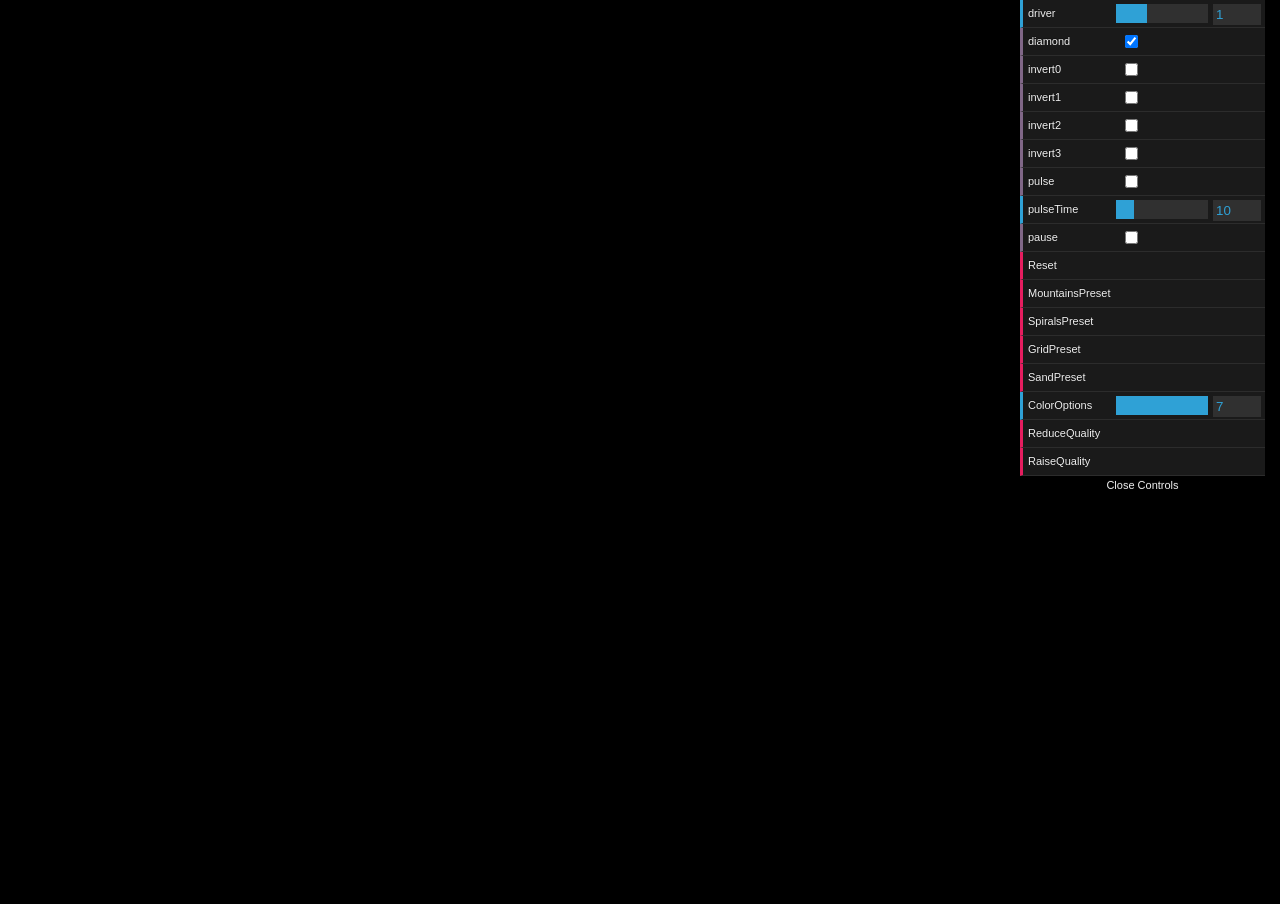
<file: Simulations/Assimilation.html>
<!doctype html>
<html lang='en'>
<head>
    <title>Graphical Simulation - "Assimilation"</title>
    <meta property="og:image" content="Settlement.JPG" />
    <link rel="image_src" href="Settlement.JPG" />
    <style>body{ margin:0; background:black; }</style>
</head>
<body>
<canvas id='gl'></canvas>
</body>

<script type="text/javascript" src="dat.gui.js"></script>

<!-- vertex shader, as simple as possible -->
<script id='vertex' type='x-shader/x-vertex'>
    attribute vec2 a_position;
    varying vec2 vPos;

    void main() {
      vPos = a_position;
      gl_Position = vec4( a_position, 0, 1 );//2D
    }
  </script>

<!-- game of life simulation fragment shader -->
<script id='simulation' type='x-shader/x-fragment'>
    #ifdef GL_ES
precision mediump float;
#endif

uniform vec2 resolution;
uniform float colorBool;
varying vec2 vPos;
uniform float Driver;
uniform bool invert0;
uniform bool invert1;
uniform bool invert2;
uniform bool invert3;
uniform bool diamonds;


// simulation texture state, swapped each frame
uniform sampler2D state;

vec4 get(int x, int y) {
  return vec4(
    texture2D( state, ( gl_FragCoord.xy + vec2(x, y) ) / resolution )
  );
}

vec4 setPixel(float driver, vec4 result, bool invert, int x, int y, vec4 original){
    float val = 1.0;

    if(invert){
        val = 0.0;
    }


    if(driver <= 1.){
        if (get(x, y).r == 1.0){
            result[0] = val;
            result[1] = original[1];
            result[2] = .5;
        }
    }

    else if(driver <= 2.){
        if (get(x, y).g == 1.0){
            result[1] = val;
            result[2] = original[2];
            result[0] = .7;
        }
    }

    else if(driver <= 3.){
        if (get(x, y).b == 1.0){
            result[2] = val;
            result[0] = original[0];
            result[1] = .0;
        }
    }
    else if(driver <= 4.9){
        result = original;
    }
    return result;
}

vec4 setUp(float driver, vec4 original){

  vec4 result = vec4(0.0, 0.0, 0.0, 0.0);

  if(driver <= 1.)
    if(original.r == 1.0) result = vec4(0.0, abs(original.g - 1.0), 0.5, 1.);
    else result = original;


  else if(driver <= 2.)
    if(original.g == 1.0) result = vec4(0.7, 0.0, abs(original.b - 1.0), 1.0);
    else result = original;

  else if(driver <= 3.)
    if(original.b == 1.0) result = vec4(abs(original.r - 1.0), 0.0, 0.0, 1.0);
    else result = original;

  return result;

}

void main() {


  vec4 pixel = get(0, 0);
  vec4 result = vec4(0.0, pixel.g, 0.0, 1.0);
  //float driver = 2.0;

  result = setUp(Driver, pixel);


  if(diamonds){
    result = setPixel(Driver, result, invert0, -1, 0, pixel);
    result = setPixel(Driver, result, invert1, 1, 0, pixel);
    result = setPixel(Driver, result, invert2, 0, 1, pixel);
    result = setPixel(Driver, result, invert3, 0, -1, pixel);
  }
  else{
    result = setPixel(Driver, result, invert0, -1, -1, pixel);
    result = setPixel(Driver, result, invert1, 1, 1, pixel);
    result = setPixel(Driver, result, invert2, -1, 1, pixel);
    result = setPixel(Driver, result, invert3, 1, -1, pixel);
  }
 


  gl_FragColor = (result);


}
  </script>

<!-- render to screen shader -->
<script id='render' type='x-shader/x-fragment'>
    #ifdef GL_ES
    precision mediump float;
    #endif

    uniform sampler2D uSampler;
    uniform vec2 resolution;
    uniform float colorPal;

    vec4 colorPalette(vec4 pixel, float mode){
        
        if(mode <= 1.){//original
        }
        else if(mode <= 2.){//monochrome
            pixel = vec4( (pixel.r-pixel.g), (pixel.r-pixel.g), (pixel.r-pixel.g), 1. );
        }
        else if(mode <= 3.){//col1
            pixel = vec4( (pixel.b-pixel.r), (pixel.b), pixel.b, 1. );
        }
        else if(mode <= 4.){
            pixel = vec4( pixel.r, (pixel.g-pixel.b), (pixel.g-pixel.b), 1. );
        }
        else if(mode < 5.){
            pixel = vec4( (pixel.b-pixel.r), .5 * pixel.g, (pixel.b), 1. );
        }
        else if(mode <= 6.){
            pixel = vec4( .5 * pixel.r, (pixel.b-pixel.r), (pixel.b), 1. );
        }
        else if(mode <= 7.){
            pixel = vec4( (pixel.r-pixel.g), (pixel.r-pixel.g), pixel.b, 1. );

        }

        return pixel;
    }

    void main() {
      vec4 pixel = texture2D( uSampler, gl_FragCoord.xy / resolution );
      pixel = colorPalette(pixel, colorPal);


      gl_FragColor = vec4(pixel.r, pixel.g, pixel.b, 1.0);


    }
  </script>

<script type='text/javascript'>
    let gl, framebuffer,
        simulationProgram, drawProgram,
        uTime, uSimulationState,
        textureBack, textureFront,
        dimensions = { width:null, height:null },
        uDriver, uInvert1, uInvert2, uInvert3, uInvert0, uColorPal, uDiamond;
    let speckle = false;
    let reduceQuality = 2;
    

    window.onload = function() {
        const canvas = document.getElementById( 'gl' )
        gl = canvas.getContext( 'webgl' )
        canvas.width = dimensions.width = window.innerWidth
        canvas.height = dimensions.height = window.innerHeight

        // define drawing area of webgl canvas. bottom corner, width / height
        // XXX can't remember why we need the *2!
        gl.viewport( 0,0, gl.drawingBufferWidth, gl.drawingBufferHeight )

        makeBuffer()
        makeShaders()
        makeTextures()
        setInitialState(canvas)

    }

    //NEW CODE NEW CODE
    function poke( x, y, value, texture ) {
        gl.bindTexture( gl.TEXTURE_2D, texture )

        // https://developer.mozilla.org/en-US/docs/Web/API/WebGLRenderingContext/texSubImage2D
        gl.texSubImage2D(
            gl.TEXTURE_2D, 0,
            // x offset, y offset, width, height
            x, y, 1, 1,
            gl.RGBA, gl.UNSIGNED_BYTE,
            // is supposed to be a typed array
            new Uint8Array([ 255, 255, 255, 255 ])
        )
    }

    function setInitialState(canvas) {

        canvas.onmousedown = function(event){
            //console.debug(event);
            poke((event.offsetX/reduceQuality), (canvas.height- (event.offsetY))/reduceQuality, 255, textureBack);
        }
        canvas.onmousemove = function(event){
            //console.debug(event);
            if (!speckle){
                poke((event.offsetX/reduceQuality), (canvas.height- (event.offsetY))/reduceQuality, 255, textureBack);
            }
        }
        window.onkeydown = function(event){
            if(event.key === 'Shift'){
                speckle = true;
            }
        }
        window.onkeyup = function(event){
            if(event.key === 'Shift'){
                speckle = false;
            }
        }

    }

    //END NEW CODE
    function makeBuffer() {
        // create a buffer object to store vertices
        const buffer = gl.createBuffer()

        // point buffer at graphic context's ARRAY_BUFFER
        gl.bindBuffer( gl.ARRAY_BUFFER, buffer )

        const triangles = new Float32Array([
            -1, -1,
            1, -1,
            -1,  1,
            -1,  1,
            1, -1,
            1,  1
        ])
        console.debug(triangles);

        // initialize memory for buffer and populate it. Give
        // open gl hint contents will not change dynamically.
        gl.bufferData( gl.ARRAY_BUFFER, triangles, gl.STATIC_DRAW )
    }

    function makeShaders() {
        // create vertex shader
        let shaderScript = document.getElementById('vertex')
        let shaderSource = shaderScript.text
        const vertexShader = gl.createShader( gl.VERTEX_SHADER )
        gl.shaderSource( vertexShader, shaderSource )
        gl.compileShader( vertexShader )

        // create fragment shader
        shaderScript = document.getElementById('render')
        shaderSource = shaderScript.text
        const drawFragmentShader = gl.createShader( gl.FRAGMENT_SHADER )
        gl.shaderSource( drawFragmentShader, shaderSource )
        gl.compileShader( drawFragmentShader )
        console.log( gl.getShaderInfoLog(drawFragmentShader) )

        // create render program that draws to screen
        drawProgram = gl.createProgram()
        gl.attachShader( drawProgram, vertexShader )
        gl.attachShader( drawProgram, drawFragmentShader )

        gl.linkProgram( drawProgram )
        gl.useProgram( drawProgram )

        uRes = gl.getUniformLocation( drawProgram, 'resolution' )
        gl.uniform2f( uRes, gl.drawingBufferWidth*reduceQuality, gl.drawingBufferHeight*reduceQuality )


        // get position attribute location in shader
        let position = gl.getAttribLocation( drawProgram, 'a_position' )
        // enable the attribute
        gl.enableVertexAttribArray( position )
        // this will point to the vertices in the last bound array buffer.
        // In this example, we only use one array buffer, where we're storing
        // our vertices
        gl.vertexAttribPointer( position, 2, gl.FLOAT, false, 0,0 )

        shaderScript = document.getElementById('simulation')
        shaderSource = shaderScript.text
        const simulationFragmentShader = gl.createShader( gl.FRAGMENT_SHADER )
        gl.shaderSource( simulationFragmentShader, shaderSource )
        gl.compileShader( simulationFragmentShader )
        console.log( gl.getShaderInfoLog( simulationFragmentShader ) )

        // create simulation program
        simulationProgram = gl.createProgram()
        gl.attachShader( simulationProgram, vertexShader )
        gl.attachShader( simulationProgram, simulationFragmentShader )

        gl.linkProgram( simulationProgram )
        gl.useProgram( simulationProgram )

        uRes = gl.getUniformLocation( simulationProgram, 'resolution' )
        gl.uniform2f( uRes, gl.drawingBufferWidth, gl.drawingBufferHeight )

        // find a pointer to the uniform "time" in our fragment shader
        uTime = gl.getUniformLocation( simulationProgram, 'time' )

        uSimulationState = gl.getUniformLocation( simulationProgram, 'state' )
        uColorBool = gl.getUniformLocation( simulationProgram, 'colorBool' );

        position = gl.getAttribLocation( simulationProgram, 'a_position' )
        gl.enableVertexAttribArray( simulationProgram )
        gl.vertexAttribPointer( position, 2, gl.FLOAT, false, 0,0 )


        //Added stuff
        uDriver = gl.getUniformLocation( simulationProgram, 'Driver' );
        uInvert0 = gl.getUniformLocation( simulationProgram, 'invert0' );
        uInvert1 = gl.getUniformLocation( simulationProgram, 'invert1' );
        uInvert2 = gl.getUniformLocation( simulationProgram, 'invert2' );
        uInvert3 = gl.getUniformLocation( simulationProgram, 'invert3' );
        uDiamond = gl.getUniformLocation( simulationProgram, 'diamonds' );
        uColorPal = gl.getUniformLocation( drawProgram, 'colorPal' );

    }

    function makeTextures() {
        textureBack = gl.createTexture()
        gl.bindTexture( gl.TEXTURE_2D, textureBack )

        // these two lines are needed for non-power-of-2 textures
        gl.texParameteri( gl.TEXTURE_2D, gl.TEXTURE_WRAP_S, gl.CLAMP_TO_EDGE )
        gl.texParameteri( gl.TEXTURE_2D, gl.TEXTURE_WRAP_T, gl.CLAMP_TO_EDGE )

        // how to map when texture element is less than one pixel
        // use gl.NEAREST to avoid linear interpolation
        gl.texParameteri( gl.TEXTURE_2D, gl.TEXTURE_MIN_FILTER, gl.NEAREST )
        // how to map when texture element is more than one pixel
        gl.texParameteri( gl.TEXTURE_2D, gl.TEXTURE_MAG_FILTER, gl.NEAREST)

        // specify texture format, see https://developer.mozilla.org/en-US/docs/Web/API/WebGLRenderingContext/texImage2D
        gl.texImage2D( gl.TEXTURE_2D, 0, gl.RGBA, dimensions.width, dimensions.height, 0, gl.RGBA, gl.UNSIGNED_BYTE, null )

        textureFront = gl.createTexture()
        gl.bindTexture( gl.TEXTURE_2D, textureFront )
        gl.texParameteri( gl.TEXTURE_2D, gl.TEXTURE_WRAP_S, gl.CLAMP_TO_EDGE )
        gl.texParameteri( gl.TEXTURE_2D, gl.TEXTURE_WRAP_T, gl.CLAMP_TO_EDGE )
        gl.texParameteri( gl.TEXTURE_2D, gl.TEXTURE_MIN_FILTER, gl.NEAREST )
        gl.texParameteri( gl.TEXTURE_2D, gl.TEXTURE_MAG_FILTER, gl.NEAREST )
        gl.texImage2D( gl.TEXTURE_2D, 0, gl.RGBA, dimensions.width, dimensions.height, 0, gl.RGBA, gl.UNSIGNED_BYTE, null )

        // Create a framebuffer and attach the texture.
        framebuffer = gl.createFramebuffer()

        // textures loaded, now ready to render
        render()
    }


    let tweak = new function () {
        this.driver = 1.0;
        this.diamond = true;
        this.invert0 = false;
        this.invert1 = false;
        this.invert2 = false;
        this.invert3 = false;
        this.pause = false;
        this.reset = false;
        this.pulse = false;
        this.pulseTime = 10;
        this.ColorOptions = 7.0;
        this.Reset = function () {
            this.reset = true;
        };
        this.MountainsPreset = function () {
            //this.driver = 1.0;
            this.invert0 = false;
            this.invert1 = false;
            this.invert2 = true;
            this.invert3 = false;
           // this.pause = false;
            this.reset = true;
            this.pulse = true;
        };
        this.SpiralsPreset = function () {
            //this.driver = 1.0;
            this.invert0 = false;
            this.invert1 = false;
            this.invert2 = false;
            this.invert3 = false;
          //  this.pause = false;
            this.reset = true;
            this.pulse = true;
        };
        this.GridPreset = function () {
            this.invert0 = false;
            this.invert1 = true;
            this.invert2 = false;
            this.invert3 = true;
           // this.pause = false;
            this.reset = false;
            this.pulse = false;
        };
        this.SandPreset = function () {
            this.invert0 = false;
            this.invert1 = false;
            this.invert2 = false;
            this.invert3 = true;
           // this.pause = false;
            this.reset = false;
            this.pulse = false;
        };
        this.ReduceQuality = function () {
            reduceQuality++;
            gl.useProgram( drawProgram )
            uRes = gl.getUniformLocation( drawProgram, 'resolution' )
            gl.uniform2f( uRes, gl.drawingBufferWidth*reduceQuality, gl.drawingBufferHeight*reduceQuality )
        };

        this.RaiseQuality = function () {
            reduceQuality--;
            gl.useProgram( drawProgram )
            uRes = gl.getUniformLocation( drawProgram, 'resolution' )
            gl.uniform2f( uRes, gl.drawingBufferWidth*reduceQuality, gl.drawingBufferHeight*reduceQuality )
        };

    }
    let gui = new dat.GUI();
    gui.add(tweak, 'driver', 0.0, 3.0);
    gui.add(tweak, 'diamond');
    gui.add(tweak, 'invert0');
    gui.add(tweak, 'invert1');
    gui.add(tweak, 'invert2');
    gui.add(tweak, 'invert3');
    gui.add(tweak, 'pulse');
    gui.add(tweak, 'pulseTime', 0.5, 50.0);
    gui.add(tweak, 'pause');
    gui.add(tweak, 'Reset');
    gui.add(tweak, 'MountainsPreset');
    gui.add(tweak, 'SpiralsPreset');
    gui.add(tweak, 'GridPreset');
    gui.add(tweak, 'SandPreset');
    gui.add(tweak, 'ColorOptions', 0.0, 7.0);
    gui.add(tweak, 'ReduceQuality');
    gui.add(tweak, 'RaiseQuality');


    // keep track of time via incremental frame counter
    let time = 0
    function render() {
        // schedules render to be called the next time the video card requests
        // a frame of video

        window.requestAnimationFrame( render )

        // use our simulation shader
        gl.useProgram( simulationProgram )
        // update time on CPU and GPU

        gl.uniform1i(uInvert0, tweak.invert0);
        gl.uniform1i(uInvert1, tweak.invert1);
        gl.uniform1i(uInvert2, tweak.invert2);
        gl.uniform1i(uInvert3, tweak.invert3);
        gl.uniform1i(uDiamond, tweak.diamond);
        if(tweak.reset === true){
            gl.uniform1f(uDriver, 5.0);
            tweak.reset = false;
        }
        else if(tweak.pause === true){
            gl.uniform1f(uDriver, 4.5);
        }
        else if(tweak.pulse === true)
            gl.uniform1f(uDriver, (time/tweak.pulseTime)%4 );
        else{
            gl.uniform1f(uDriver, tweak.driver);
        }

        if(!tweak.pause){
            time++
            gl.uniform1f( uTime, time )

        }





        gl.bindFramebuffer( gl.FRAMEBUFFER, framebuffer )
        // use the framebuffer to write to our texFront texture
        gl.framebufferTexture2D( gl.FRAMEBUFFER, gl.COLOR_ATTACHMENT0, gl.TEXTURE_2D, textureFront, 0 )
        // set viewport to be the size of our state (game of life simulation)
        // here, this represents the size that will be drawn onto our texture
        gl.viewport(0, 0, dimensions.width,dimensions.height )

        // in our shaders, read from texBack, which is where we poked to
        gl.activeTexture( gl.TEXTURE0 )
        gl.bindTexture( gl.TEXTURE_2D, textureBack )
        gl.uniform1i( uSimulationState, 0 )
        // run shader
        gl.drawArrays( gl.TRIANGLES, 0, 6 )

        // swap our front and back textures
        let tmp = textureFront
        textureFront = textureBack
        textureBack = tmp

        // use the default framebuffer object by passing null
        gl.bindFramebuffer( gl.FRAMEBUFFER, null )
        // set our viewport to be the size of our canvas
        // so that it will fill it entirely
        gl.viewport(0, 0, dimensions.width,dimensions.height )
        // select the texture we would like to draw to the screen.
        // note that webgl does not allow you to write to / read from the
        // same texture in a single render pass. Because of the swap, we're
        // displaying the state of our simulation ****before**** this render pass (frame)
        gl.bindTexture( gl.TEXTURE_2D, textureFront )
        

        if(time%1 == 0){
            // use our drawing (copy) shader
            gl.useProgram( drawProgram );

            gl.uniform1f(uColorPal, tweak.ColorOptions);
            // put simulation on screen
            gl.drawArrays( gl.TRIANGLES, 0, 6 );
        }

        
    }
</script>

</html>
</file>
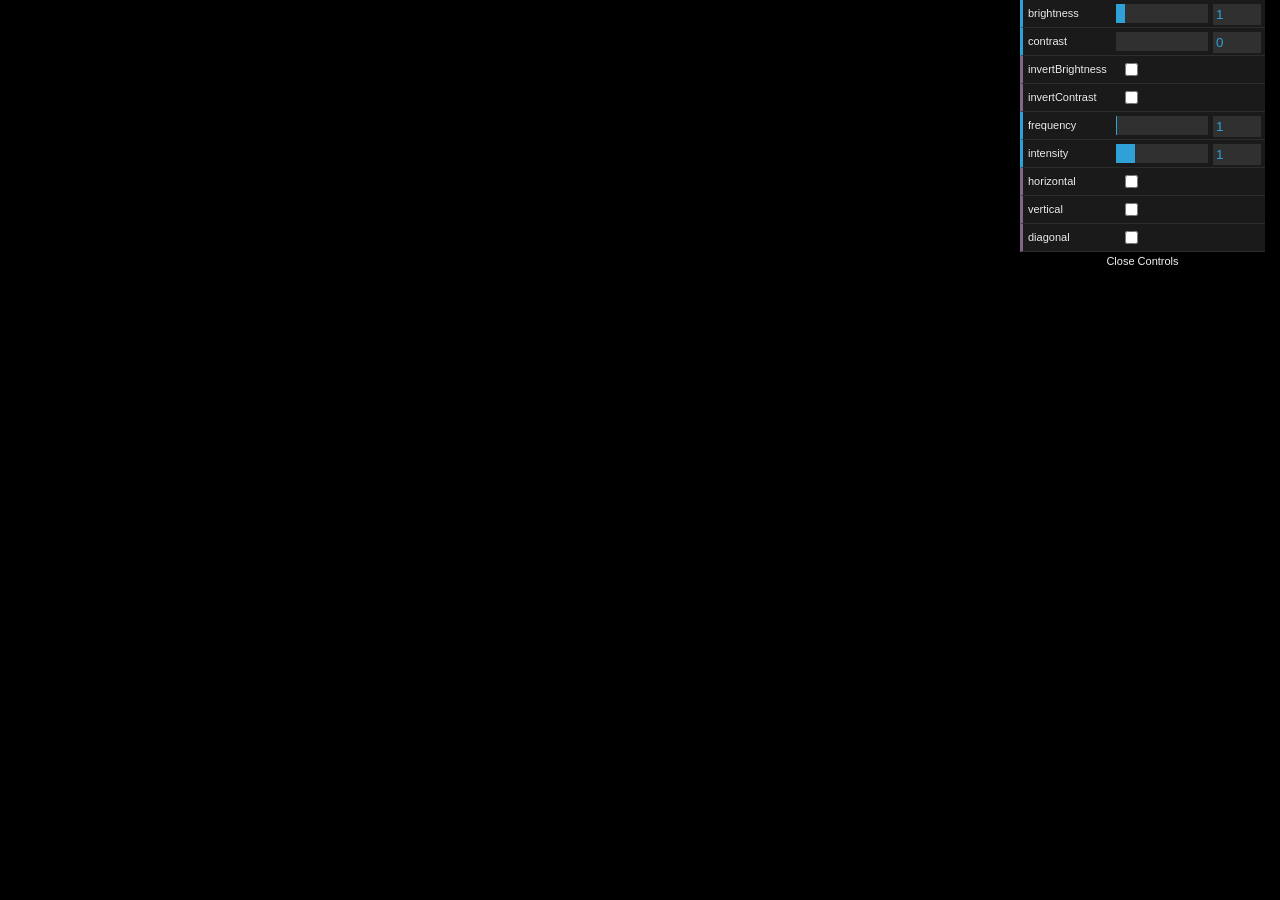
<file: Simulations/VidiotAssignment.html>
<!doctype html>
<html lang='en'>
<head>
    <style>body{ margin:0; background:black }</style>
</head>
<body>
<canvas id='gl'></canvas>
</body>
<!-- import GUI-->
<script type="text/javascript" src="dat.gui.js"></script>
<!-- vertex shader, as simple as possible -->
<script id='vertex' type='x-shader/x-vertex'>
    attribute vec2 a_position;

    void main() {
      gl_Position = vec4( a_position, 0, 1 );
    }
  </script>

<!-- fragment shader -->
<script id='fragment' type='x-shader/x-fragment'>
    #ifdef GL_ES
    precision mediump float;
    #endif

    uniform float time;
    uniform float brightness;
    uniform float contrast;
    uniform float frequency;
    uniform float intensity;
    uniform float toggleX;
    uniform float toggleY;
    uniform float toggleZ;

    // contains resolution of our canvas, in pixels
    uniform vec2 resolution;

    // uniform pointing to our opengl texture
    uniform sampler2D uSampler;

    void main() {
      // gl_FragCoord is measured in pixels, but texture2D expects
      // normalized coordinates (between 0–1). If we divide gl_FragCoord
      // by our resolution, we'll get a normalized position value
      vec2 pos = gl_FragCoord.xy / resolution;

      // just get rgb from the texture to invert.
      vec3 color = brightness * texture2D( uSampler, pos ).rgb;

      if(color.x > .5){
        color.x = contrast + color.x;
        color.y = contrast + color.y;
        color.z = contrast + color.z;
      }
      else{
        color.x = color.x - contrast;
        color.y = color.y - contrast;
        color.z = color.z - contrast;
      }

      float stripeX = toggleX * (intensity * sin(frequency*(pos.x)));
      float stripeY = toggleY * (intensity * sin(frequency*(pos.y)));
      float stripeXY = toggleZ * (intensity *sin(frequency*(pos.x + pos.y)));

      gl_FragColor = vec4( vec3( color + stripeX + stripeY + stripeXY), 1. );
    }
  </script>

<script type='text/javascript'>
    // kinda global variables... upvalues to each closure of each function in this script tag
    let gl, uTime, uRes, drawProgram, videoTexture, uBrightness, uContrast,
        uIntensity, uFrequency, uToggleX, uToggleY, uToggleZ;

    const size = 768
    window.onload = function() {
        const canvas = document.getElementById( 'gl' )
        gl = canvas.getContext( 'webgl' )
        canvas.width = canvas.height = size

        // define drawing area of webgl canvas. bottom corner, width / height
        // XXX can't remember why we need the *2!
        gl.viewport( 0,0,gl.drawingBufferWidth*2, gl.drawingBufferHeight*2 )

        // create a buffer object to store vertices
        const buffer = gl.createBuffer()

        // point buffer at graphic context's ARRAY_BUFFER
        gl.bindBuffer( gl.ARRAY_BUFFER, buffer )

        // create two triangles (three vertices each) that fill entire canvas,
        // with coordinates measured from -1 to 1.
        const triangles = new Float32Array([
            -1, -1,
            1, -1,
            -1,  1,
            -1,  1,
            1, -1,
            1,  1
        ])

        // initialize memory for buffer and populate it. Give
        // open gl hint contents will not change dynamically.
        gl.bufferData( gl.ARRAY_BUFFER, triangles, gl.STATIC_DRAW )

        // create vertex shader
        let shaderScript = document.getElementById('vertex')
        let shaderSource = shaderScript.text
        // create shader object
        const vertexShader = gl.createShader( gl.VERTEX_SHADER )
        // define source text for our shader
        gl.shaderSource( vertexShader, shaderSource )
        // compile shader
        gl.compileShader( vertexShader )

        // create fragment shader
        shaderScript = document.getElementById('fragment')
        shaderSource = shaderScript.text
        const fragmentShader = gl.createShader( gl.FRAGMENT_SHADER )
        gl.shaderSource( fragmentShader, shaderSource )
        gl.compileShader( fragmentShader )

        // create shader program, which links vertex and fragment shaders
        drawProgram = gl.createProgram()
        gl.attachShader( drawProgram, vertexShader )
        gl.attachShader( drawProgram, fragmentShader )
        // report any errors in the fragment shader
        console.log( gl.getShaderInfoLog( fragmentShader ) )
        gl.linkProgram( drawProgram )
        gl.useProgram( drawProgram )

        /* ALL ATTRIBUTE/UNIFORM INITIALIZATION MUST COME AFTER
        CREATING/LINKING/USING THE SHADER PROGAM */

        // find a pointer to the uniform "time" in our fragment shader
        uTime = gl.getUniformLocation( drawProgram, 'time' )
        uRes = gl.getUniformLocation( drawProgram, 'resolution' )
        uBrightness = gl.getUniformLocation( drawProgram, 'brightness' )
        uContrast = gl.getUniformLocation( drawProgram, 'contrast' )

        uIntensity = gl.getUniformLocation( drawProgram, 'intensity' )
        uFrequency = gl.getUniformLocation( drawProgram, 'frequency' )
        uToggleX = gl.getUniformLocation( drawProgram, 'toggleX' )
        uToggleY = gl.getUniformLocation( drawProgram, 'toggleY' )
        uToggleZ = gl.getUniformLocation( drawProgram, 'toggleZ' )

        // send uniform values for uRes up to gpu
        gl.uniform2f( uRes, size, size )

        // get position attribute location in shader
        var position = gl.getAttribLocation( drawProgram, 'a_position' )
        // enable the attribute
        gl.enableVertexAttribArray( position )
        // this will point to the vertices in the last bound array buffer.
        // In this example, we only use one array buffer, where we're storing
        // our vertices
        gl.vertexAttribPointer( position, 2, gl.FLOAT, false, 0,0 )

        video = getVideo()
    }

    function getVideo() {
        const video = document.createElement('video');

        // request video stream
        navigator.mediaDevices.getUserMedia({
            video:true
        }).then( stream => {
            // this block happens when the video stream has been successfully requested
            video.srcObject = stream
            video.play()
            makeTexture()
        })

        return video
    }

    function makeTexture() {
        // create an OpenGL texture object
        videoTexture = gl.createTexture()

        // this tells OpenGL which texture object to use for subsequent operations
        gl.bindTexture( gl.TEXTURE_2D, videoTexture )

        // since canvas draws from the top and shaders draw from the bottom, we
        // have to flip our canvas when using it as a shader.
        gl.pixelStorei(gl.UNPACK_FLIP_Y_WEBGL, true);

        // how to map when texture element is more than one pixel
        gl.texParameteri(gl.TEXTURE_2D, gl.TEXTURE_MAG_FILTER, gl.LINEAR )
        // how to map when texture element is less than one pixel
        gl.texParameteri(gl.TEXTURE_2D, gl.TEXTURE_MIN_FILTER, gl.LINEAR )

        // you must have these properties defined for the video texture to
        // work correctly at non-power-of-2 sizes
        gl.texParameteri(gl.TEXTURE_2D, gl.TEXTURE_WRAP_S, gl.CLAMP_TO_EDGE )
        gl.texParameteri(gl.TEXTURE_2D, gl.TEXTURE_WRAP_T, gl.CLAMP_TO_EDGE )

        render()
    }

    let tweak = new function () {
        this.contrast = 0.0;
        this.brightness = 1.0;
        this.invertBrightness = false;
        this.invertContrast = false;
        this.frequency = 1.0;
        this.intensity = 1.0;
        this.horizontal = false;
        this.vertical = false;
        this.diagonal = false;

    }
    let gui = new dat.GUI();
    gui.add(tweak, 'brightness', 0.0, 10.0);
    gui.add(tweak, 'contrast', 0.0, 1.0);
    gui.add(tweak, 'invertBrightness');
    gui.add(tweak, 'invertContrast');
    gui.add(tweak, 'frequency', 0.0, 1000.0);
    gui.add(tweak, 'intensity', 0.0, 5.0);
    gui.add(tweak, 'horizontal');
    gui.add(tweak, 'vertical');
    gui.add(tweak, 'diagonal');


    // keep track of time via incremental frame counter
    let time = 0

    function render() {
        // schedules render to be called the next time the video card requests
        // a frame of video
        window.requestAnimationFrame( render )

        let invert = 1;
        //UPDATE BRIGHTNESS and Contrast
        if(tweak.invertBrightness)invert = -1;
        gl.uniform1f(uBrightness, invert * tweak.brightness);
        invert = 1;
        if(tweak.invertContrast)invert = -1;
        gl.uniform1f(uContrast, invert * tweak.contrast);
        gl.uniform1f(uFrequency, invert * tweak.frequency);
        gl.uniform1f(uIntensity, invert * tweak.intensity);
        gl.uniform1f(uToggleX, 0.0);
        gl.uniform1f(uToggleY, 0.0);
        gl.uniform1f(uToggleZ, 0.0);

        if(tweak.horizontal){
            gl.uniform1f(uToggleY, 1.0);
        }
        if(tweak.vertical){
            gl.uniform1f(uToggleX, 1.0);
        }
        if(tweak.diagonal){
            gl.uniform1f(uToggleZ, 1.0);
        }




        // update time on CPU and GPU
        time++
        gl.uniform1f( uTime, time )

        gl.texImage2D(
            gl.TEXTURE_2D,    // target: you will always want gl.TEXTURE_2D
            0,                // level of detail: 0 is the base
            gl.RGBA, gl.RGBA, // color formats
            gl.UNSIGNED_BYTE, // type: the type of texture data; 0-255
            video             // pixel source: could also be video or image
        )

        // draw triangles using the array buffer from index 0 to 6 (6 is count)
        gl.drawArrays( gl.TRIANGLES, 0, 6 )
    }
</script>

</html>
</file>
